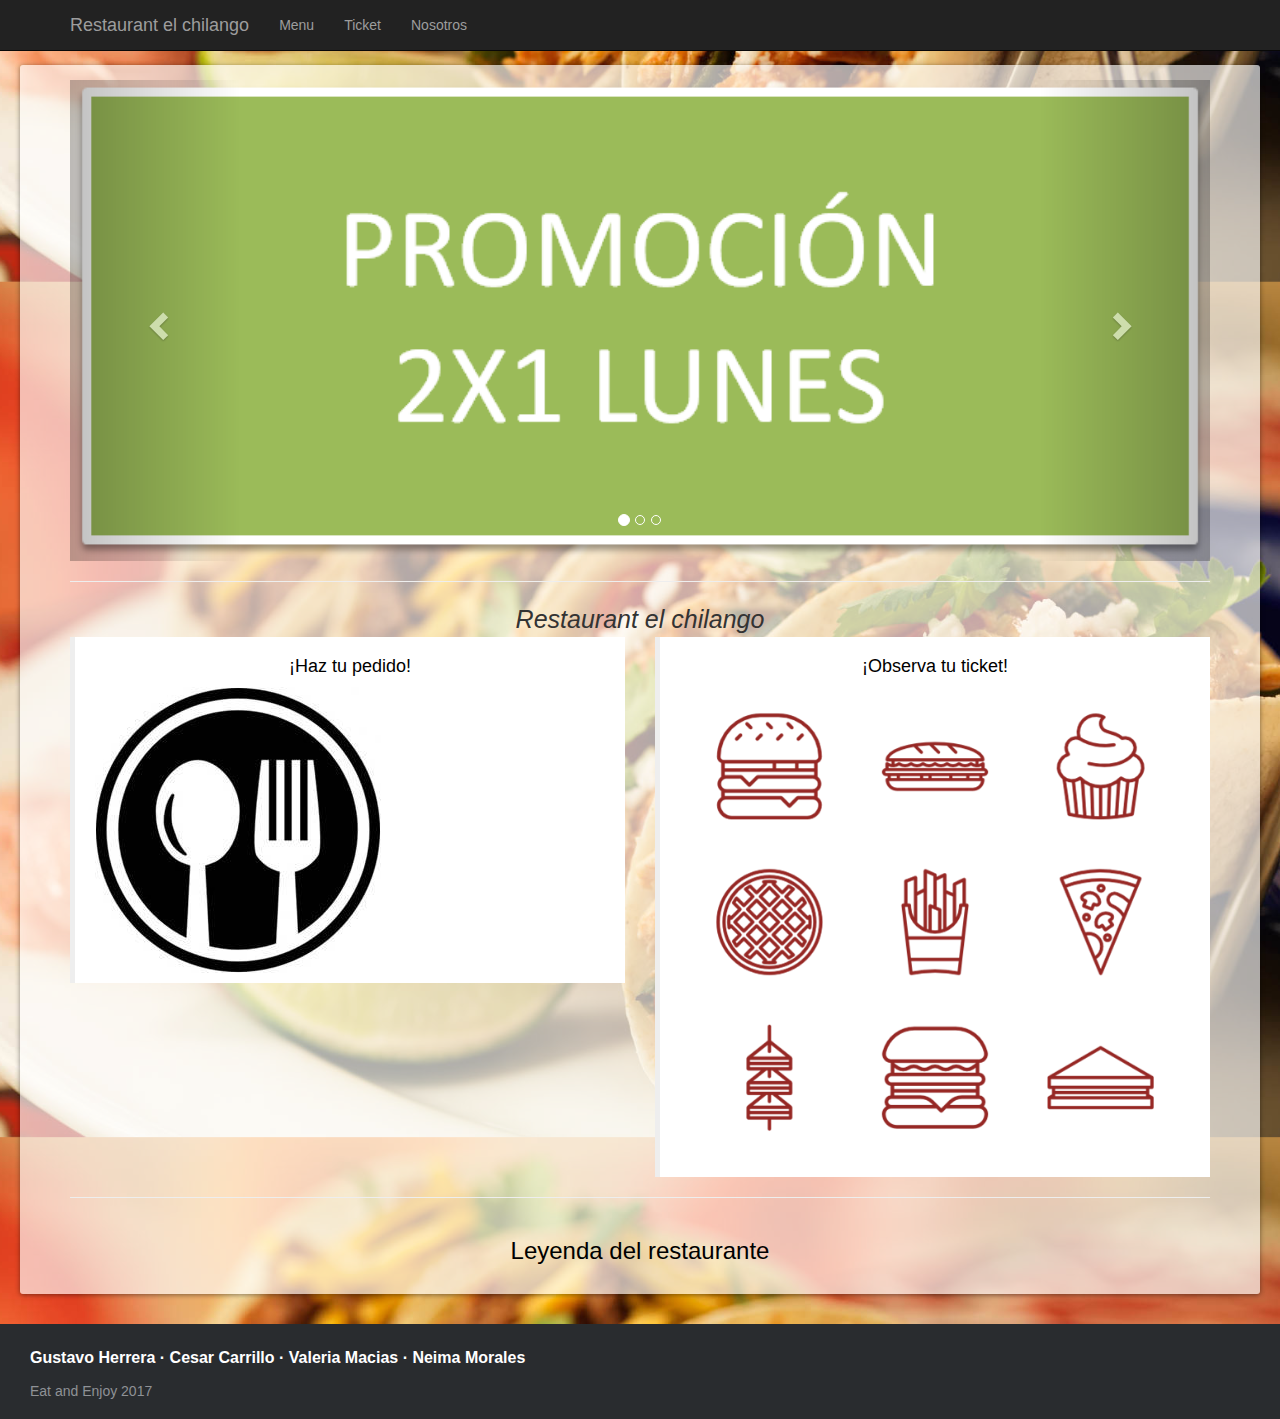
<file: index.html>
<!DOCTYPE html>
<html lang="en" ng-app="pageControl">

<head>

    <meta charset="utf-8">
    <meta http-equiv="X-UA-Compatible" content="IE=edge">
    <meta name="viewport" content="width=device-width, initial-scale=1">
    <meta name="description" content="">
    <meta name="author" content="">

    <title>Principal</title>

    <!-- Bootstrap Core CSS -->
    <link href="css/bootstrap.min.css" rel="stylesheet">

    <link rel="stylesheet" type="text/css" href="css/style.css">

</head>

<body style="background-image: url('public/img/fondo.jpg'); background-position: center; background-size: 100em">
    
    <head-default></head-default>

    <div class="content">

        <div class="container text-center" style="margin-top: 65px; padding-top: 15px">
            <div id="myCarousel" class="carousel slide" data-ride="carousel">
                <!-- Indicators -->
                <ol class="carousel-indicators">
                    <li data-target="#myCarousel" data-slide-to="0" class="active"></li>
                    <li data-target="#myCarousel" data-slide-to="1"></li>
                    <li data-target="#myCarousel" data-slide-to="2"></li>
                </ol>

                <!-- Wrapper for slides -->
                <div class="carousel-inner">
                    <div class="item active">
                        <img src="public/img/carrusel/1.png" alt="Los Angeles" style="width:100%;">
                    </div>

                    <div class="item">
                        <img src="public/img/carrusel/2.png" alt="Chicago" style="width:100%;">
                    </div>
                
                    <div class="item">
                        <img src="public/img/carrusel/3.png" alt="New york" style="width:100%;">
                    </div>
                </div>

                <!-- Left and right controls -->
                <a class="left carousel-control" href="#myCarousel" data-slide="prev">
                    <span class="glyphicon glyphicon-chevron-left"></span>
                    <span class="sr-only">Previous</span>
                </a>
                <a class="right carousel-control" href="#myCarousel" data-slide="next">
                    <span class="glyphicon glyphicon-chevron-right"></span>
                    <span class="sr-only">Next</span>
                </a>
            </div>
            <hr>
            <div class="row ">
                <em style="font-size: 25px">Restaurant el chilango</em>
            </div>
            <div class="row">
                <a href="public/menu.html" style="color: black">
                    <div class="col-lg-6 col-xs-6 col-md-6 col-sm-6">
                        <blockquote class="blockquote-center" style="background-color: white; margin-bottom: 0px">
                            <h4>¡Haz tu pedido!</h4>
                    <img class="img-responsive" src="public/img/menu.png">
                        </blockquote>
                    </div>
                </a>
                <a href="public/ticket.html" style="color: black">
                    <div class="col-lg-6 col-xs-6 col-md-6 col-sm-6">
                        <blockquote class="blockquote-center" style="background-color: white; margin-bottom: 0px">

                            <h4>¡Observa tu ticket!</h4>
                        <img class="img-responsive" src="public/img/ticket.png">
                        </blockquote>
                    </div>
                </a>
            </div>
            <hr>
            <div class="row" style="color: black">
                <h3>Leyenda del restaurante</h3>
            </div>
        </div>
        <br>
    </div>

    <foot-default></foot-default>

    <!-- jQuery -->
    <script src="js/jquery-3.2.1.min.js"></script>

    <!-- angular -->
    <script src="js/angular.min.js"></script>

    <!-- js -->
    <script src="/js/margin-directives.js"></script>

    <!-- storage -->
    <script src="/js/ngStorage.min.js"></script>

    <!-- Bootstrap Core JavaScript -->
    <script src="/js/bootstrap.min.js"></script>
</body> 

</html>
</file>
<file: css/style.css>
.content{
	background: rgba(255, 255, 255, .65);
	border-radius: 3px;
 	box-shadow: 0 1px 5px rgba(0, 0, 0, 0.45);
	margin-left: 20px;
	margin-right: 20px;
}

.footer-distributed{
	background-color: #292c2f;
	box-shadow: 0 1px 1px 0 rgba(0, 0, 0, 0.12);
	box-sizing: border-box;
	width: 100%;
	text-align: left;
	font: normal 16px sans-serif;

	padding: 20px 30px;
	margin-top: 30px;

	bottom: 0px;
}

.footer-distributed .footer-left p{
	color:  #8f9296;
	font-size: 14px;
	margin: 0;
}

/* Footer links */

.footer-distributed p.footer-links{
	font-size:16px;
	font-weight: bold;
	color:  #ffffff;
	margin: 0 0 10px;
	padding: 0;
}

.footer-distributed p.footer-links a{
	display:inline-block;
	line-height: 1.8;
	text-decoration: none;
	color:  inherit;
}

.footer-distributed .footer-right{
	float: right;
	margin-top: 6px;
	max-width: 180px;
}

.footer-distributed .footer-right a{
	display: inline-block;
	width: 35px;
	height: 35px;
	background-color:  #33383b;
	border-radius: 2px;

	font-size: 20px;
	color: #ffffff;
	text-align: center;
	line-height: 35px;

	margin-left: 3px;
}

/* If you don't want the footer to be responsive, remove these media queries */

@media (max-width: 600px) {

	.footer-distributed .footer-left,
	.footer-distributed .footer-right{
		text-align: center;
	}

	.footer-distributed .footer-right{
		float: none;
		margin: 0 auto 20px;
	}

	.footer-distributed .footer-left p.footer-links{
		line-height: 1.8;
	}
}
</file>
